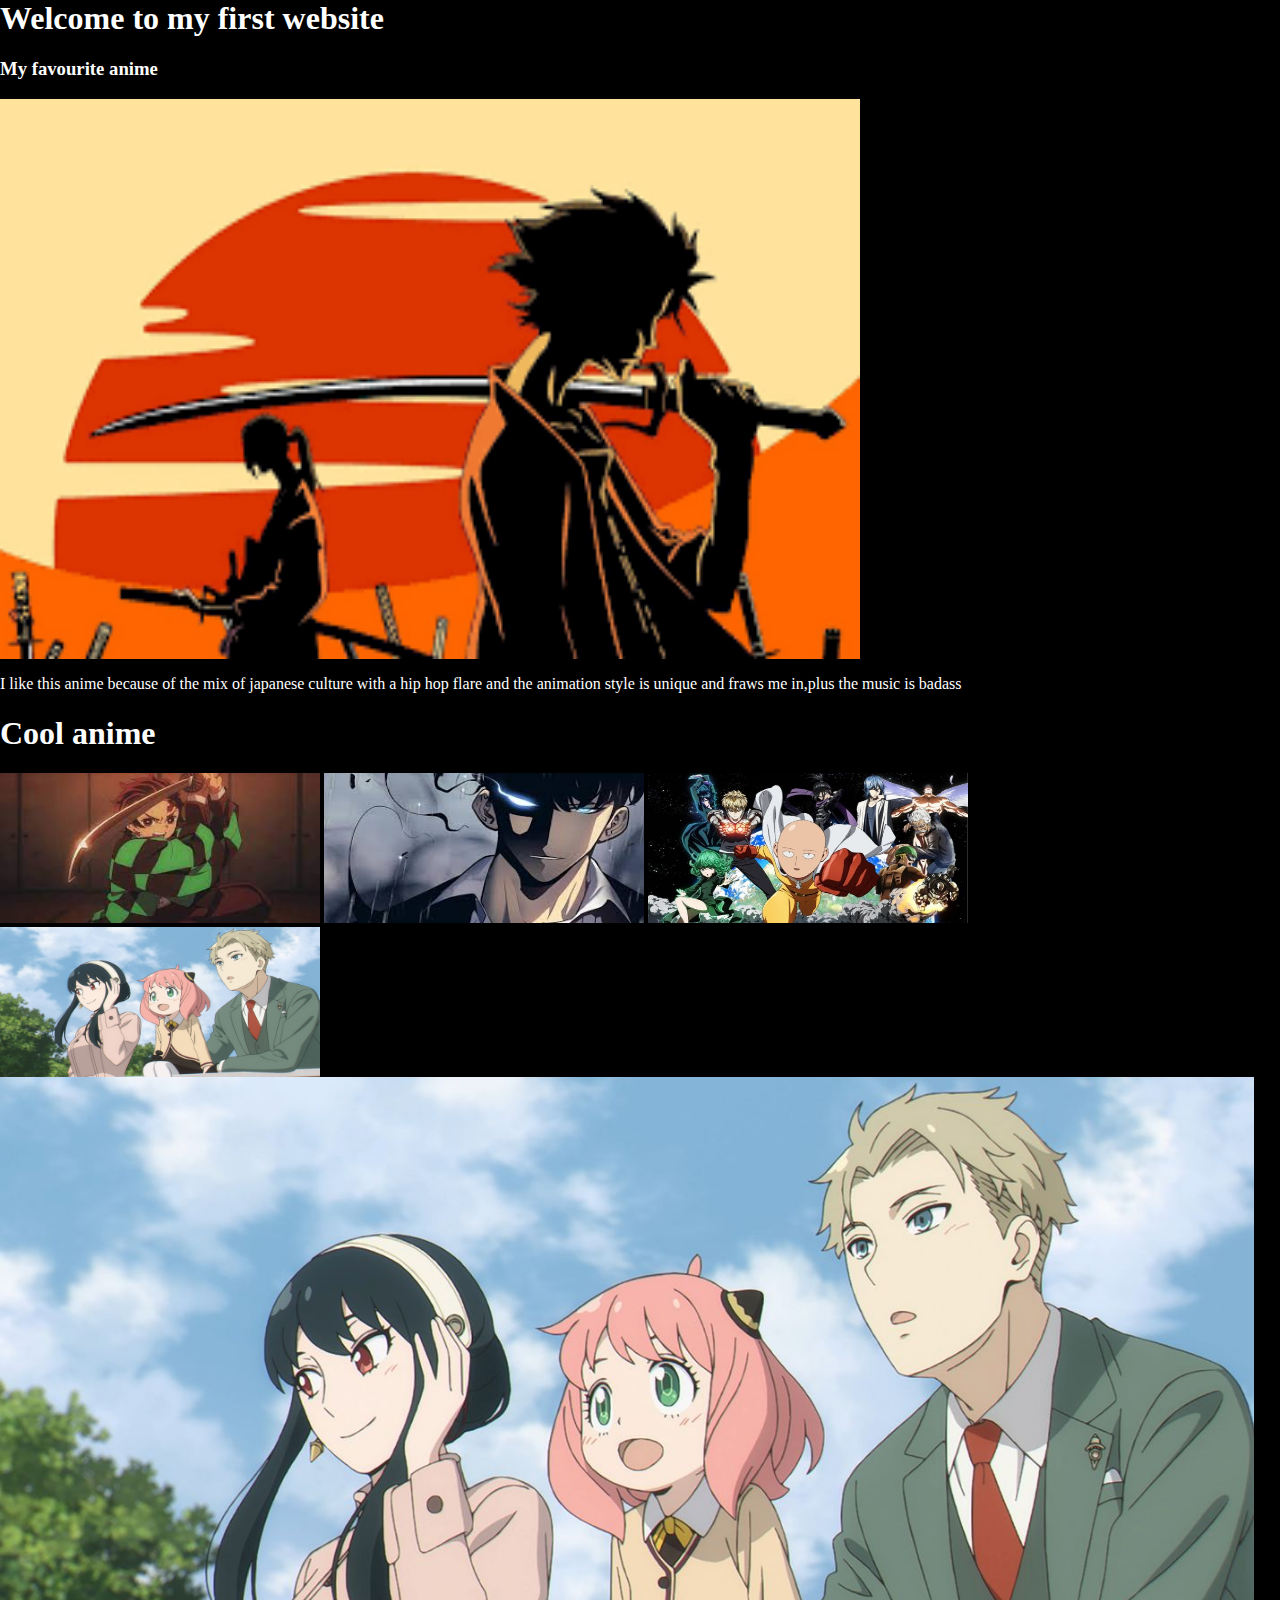
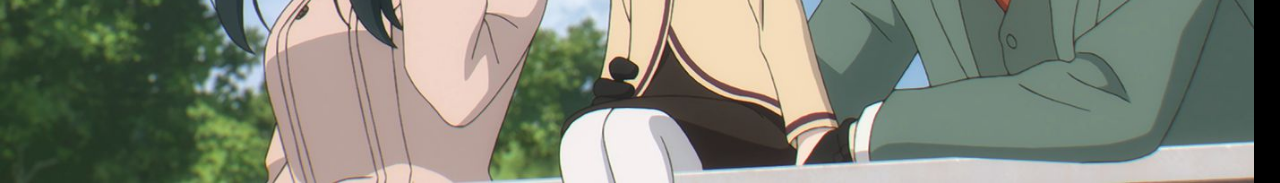
<file: Exercises/Exercise1/index.html>
<head>
  <link rel="stylesheet" href="styles.css" />
</head>
<body style="background-color: black; color: white">
  <h1>Welcome to my first website</h1>

  <h3>My favourite anime</h3>

  <img src="Resource 1/download1.png" id="mainPicture" />

  <p>
    I like this anime because of the mix of japanese culture with a hip hop
    flare and the animation style is unique and fraws me in,plus the music is
    badass
  </p>

  <h1>Cool anime</h1>
  <div>
    <img src="Resource 1/download2.jpg" />
    <img src="Resource 1/images.jpg" />
    <img src="Resource 1/one-punch-main-small.jpg" />
    <img
      src="Resource 1/The_Spy_x_Family_Anime_Succeeds_Because_of_Its_Characters_.jpg"
    />
    <div>
      <section>
        <img
          class="bigg"
          src="Resource 1/The_Spy_x_Family_Anime_Succeeds_Because_of_Its_Characters_.jpg"
        />
      </section>
    </div>
  </div>
</body>
</file>
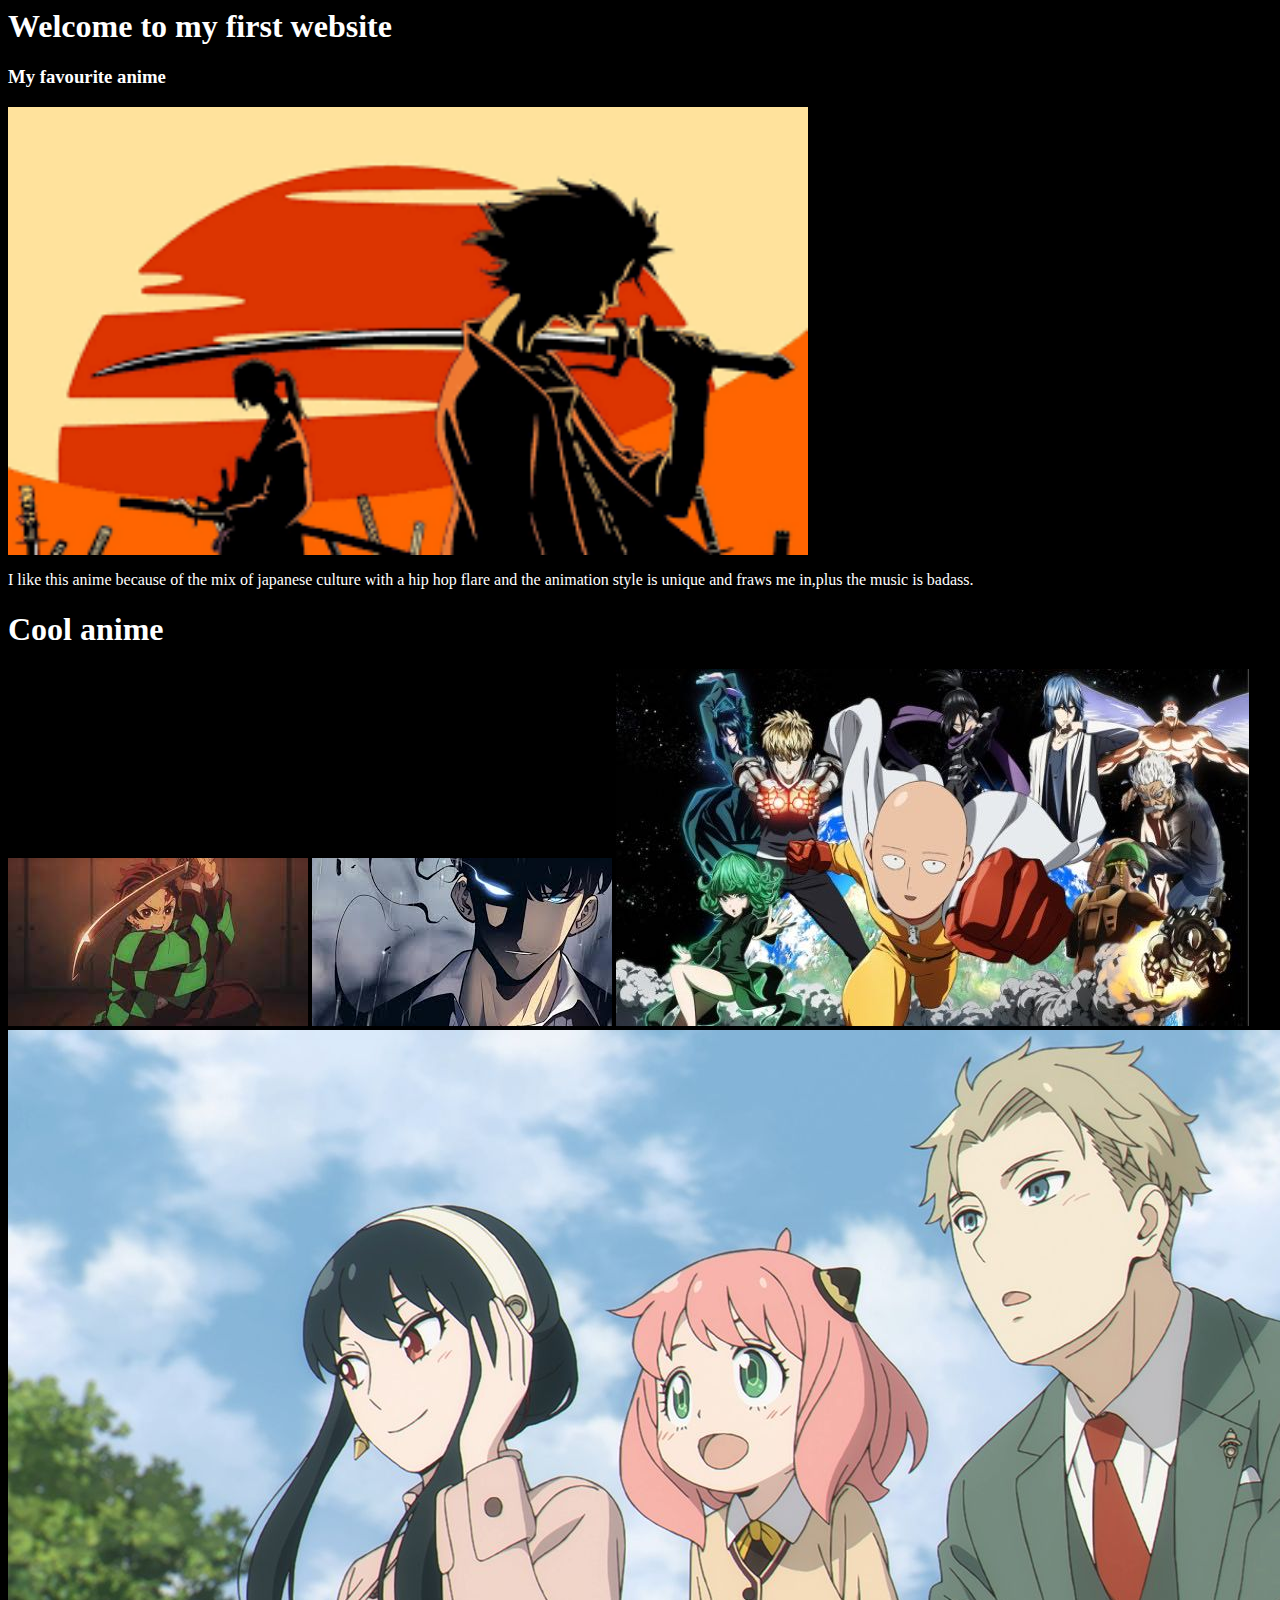
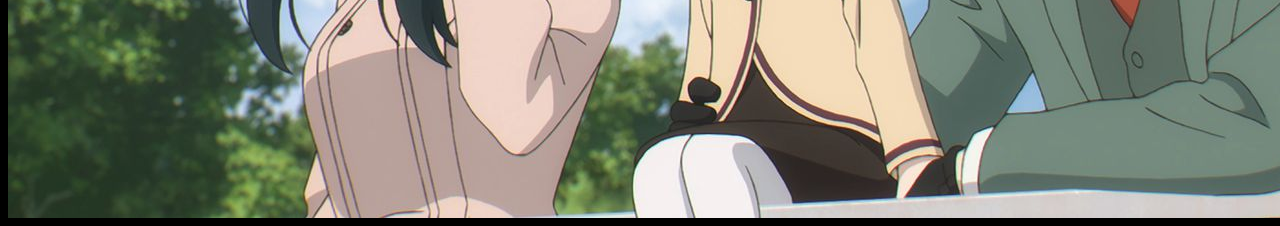
<file: Exercises/Exercise2/index.html>
<body style="background-color: black; color: white">
  <h1>Welcome to my first website</h1>

  <h3>My favourite anime</h3>

  <img src="Resource 1/download1.png" width="800" />

  <p>
    I like this anime because of the mix of japanese culture with a hip hop
    flare and the animation style is unique and fraws me in,plus the music is
    badass.
  </p>

  <h1>Cool anime</h1>
  <div>
    <img src="Resource 1/download2.jpg" />
    <img src="Resource 1/images.jpg" />
    <img src="Resource 1/one-punch-main-small.jpg" />
    <img
      src="Resource 1/The_Spy_x_Family_Anime_Succeeds_Because_of_Its_Characters_.jpg"
    />
  </div>
</body>
</file>
<file: Exercises/Exercise1/styles.css>
html,
body {
  margin: 0;
  padding: 0;
  width: 100%;
}

#mainPicture {
  width: 860;
  height: 560;
}

div > img {
  width: 320;
  height: 150;
}
.bigg {
  width: 98vw;
}
</file>
